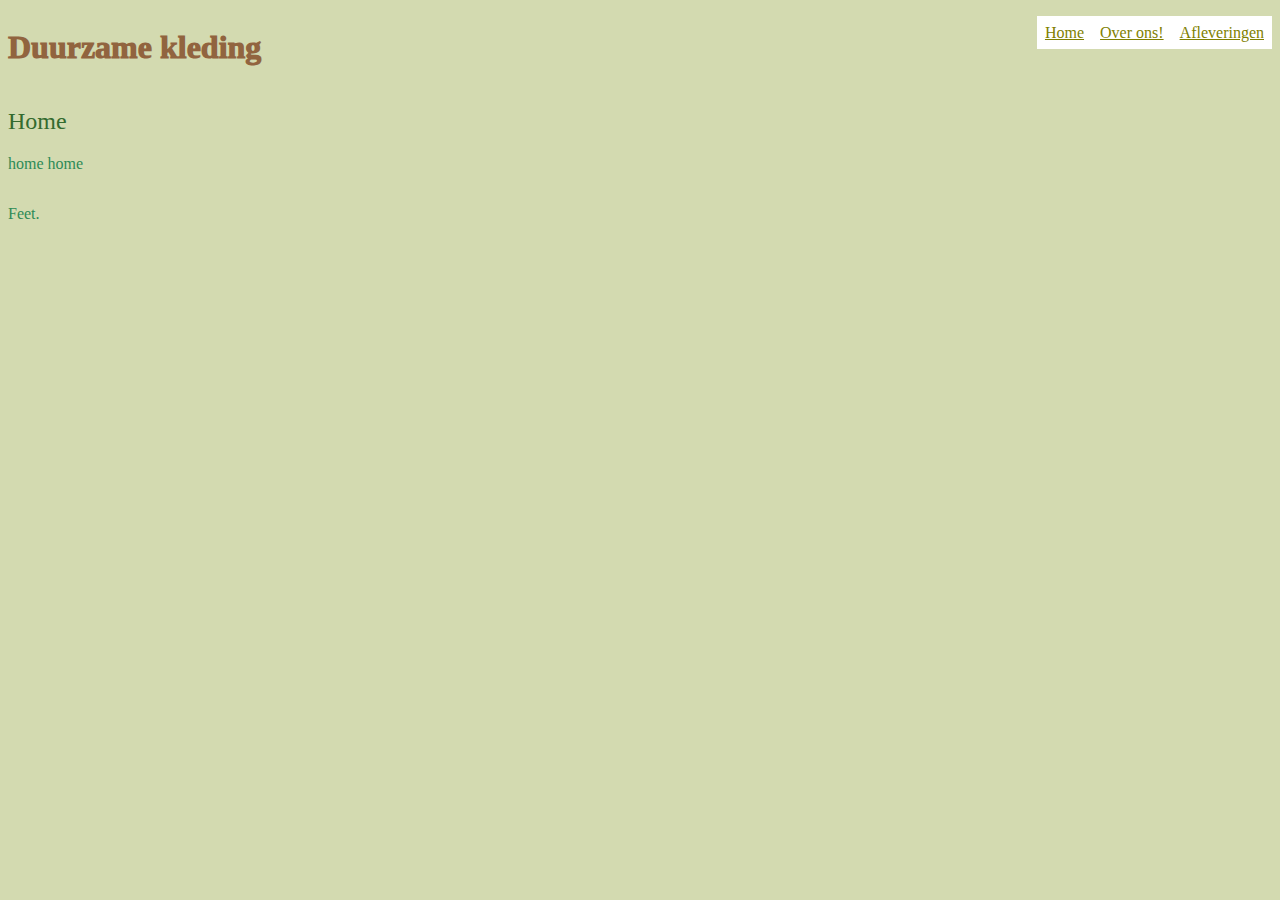
<file: index.html>
<!DOCTYPE html>
<html lang="en">
<head>
    <meta charset="UTF-8">
    <title>Duurzame kleding podcast</title>
    <link rel="stylesheet" href="style.css">
</head>
<body>
    <header>
        <h1>Duurzame kleding</h1>
        <nav>
            <ul>
                <li><a href="index.html">Home</a></li>
                <li><a href="overons.html">Over ons!</a></li>
                <li><a href="afleveringen.html">Afleveringen</a></li>
            </ul>
        </nav>
    </header>
    <main>
        <h2>Home</h2>
        <p>home home</p>
    </main>
    <footer>
        <p>Feet.</p>
    </footer>
</body>
</html>
</file>
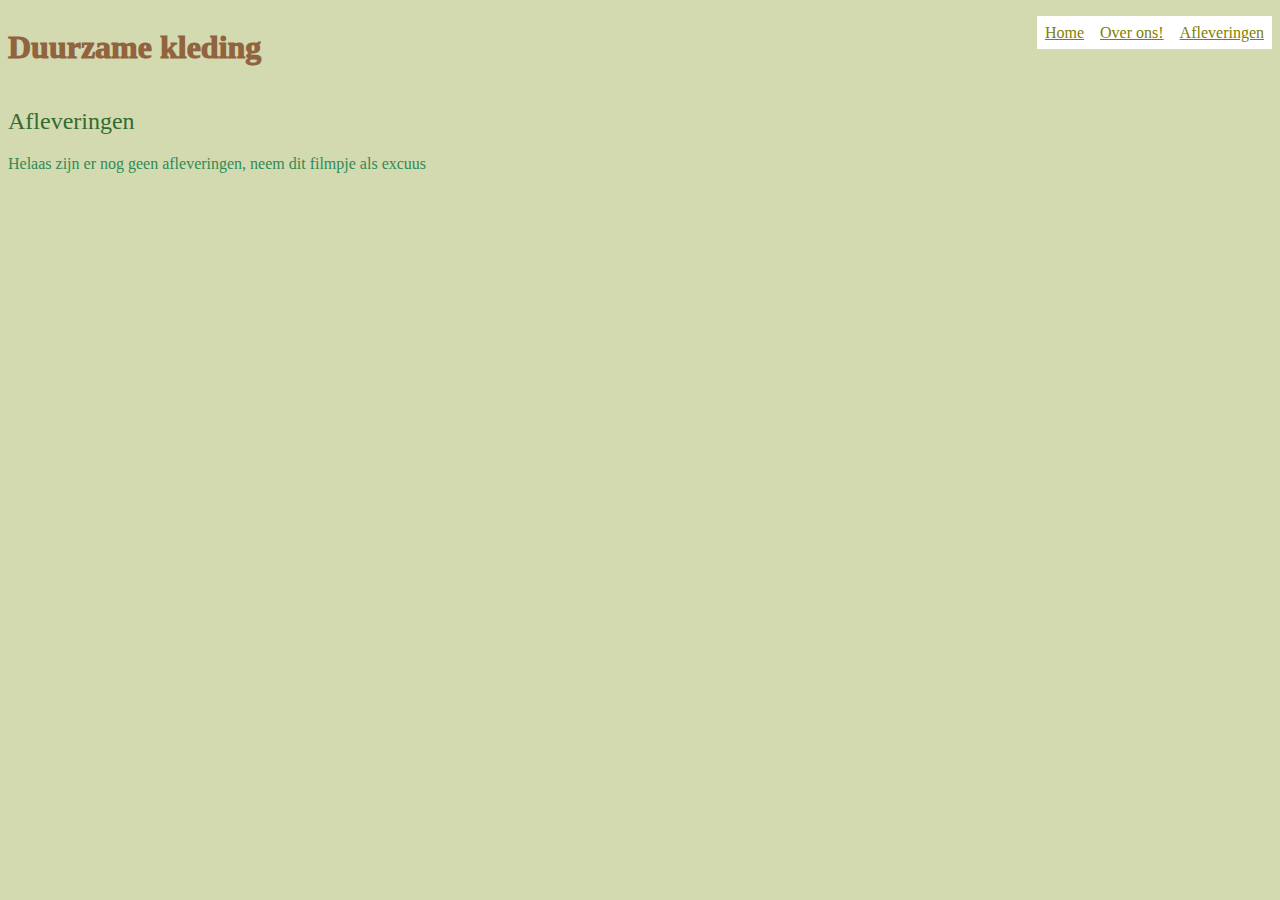
<file: afleveringen.html>
<!DOCTYPE html>
<html lang="en">
<head>
    <meta charset="UTF-8">
    <title>Duurzame kleding podcast</title>
    <link rel="stylesheet" href="style.css">
</head>
<body>
    <header>
        <h1>Duurzame kleding</h1>
        <nav>
            <ul>
                <li><a href="index.html">Home</a></li>
                <li><a href="overons.html">Over ons!</a></li>
                <li><a href="afleveringen.html">Afleveringen</a></li>
            </ul>
        </nav>
    </header>

    <h2>Afleveringen</h2>
    <p>Helaas zijn er nog geen afleveringen, neem dit filmpje als excuus</p>
    <iframe width="560" height="315" src="https://www.youtube.com/embed/7qr-HgmC4is?si=gRa1s8iQCVx-GjW5" title="YouTube video player" frameborder="0" allow="accelerometer; autoplay; clipboard-write; encrypted-media; gyroscope; picture-in-picture; web-share" referrerpolicy="strict-origin-when-cross-origin" allowfullscreen></iframe>
</body>
</html>
</file>
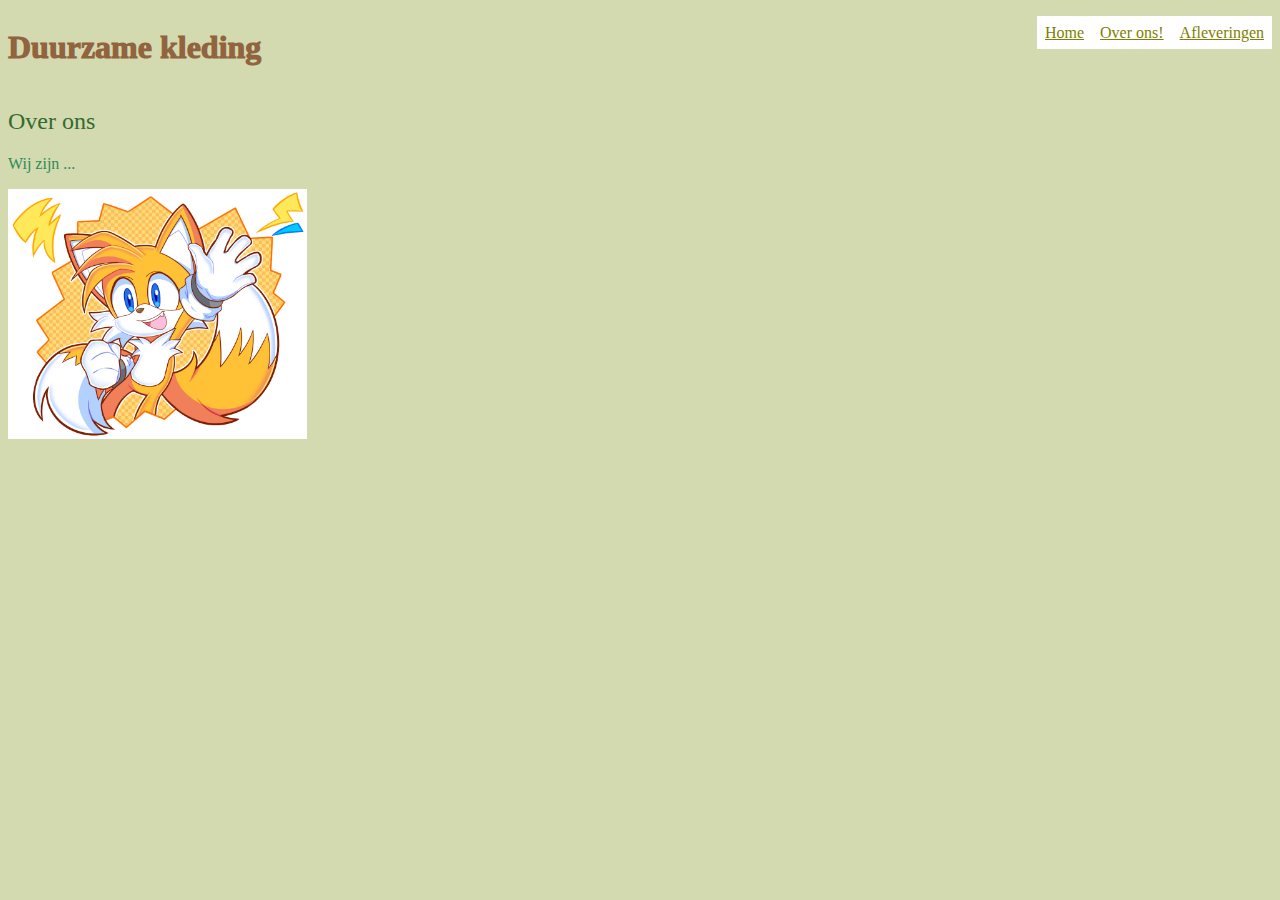
<file: overons.html>
<!DOCTYPE html>
<html lang="en">
<head>
    <meta charset="UTF-8">
    <title>Duurzame kleding podcast</title>
    <link rel="stylesheet" href="style.css">
</head>
<body>
    <header>
        <h1>Duurzame kleding</h1>
        <nav>
            <ul>
                <li><a href="index.html">Home</a></li>
                <li><a href="overons.html">Over ons!</a></li>
                <li><a href="afleveringen.html">Afleveringen</a></li>
            </ul>
        </nav>
    </header>

    <article>
        <div>
            <h2>Over ons</h2>
            <p>Wij zijn ...</p>
        </div>
        <div>
            <img src="images/df6gqyr-01473b54-c0eb-4011-83aa-6d2527254ce5.png" alt="Tails">
        </div>
    </article>
</body>
</html>
</file>
<file: style.css>
h1 {color: rgb(145, 100, 63);
    font-weight: 1000;}

a {color: olive;
    padding: 0.5em;
    background-color: white;
    transition: background-color 250ms ease;}

a:hover {color:white;
    background-color: olive;}

body {background-color: #d3dab0;}

h2 {color: rgb(52, 107, 47);
    font-weight: 100;}

p {color: seagreen}

img {max-height: 250px;}

ul {list-style:none;
    display:flex;
    justify-content:space-around;}

header {display:flex;
    justify-content:space-between;}

footer {align-content:end;}
</file>
